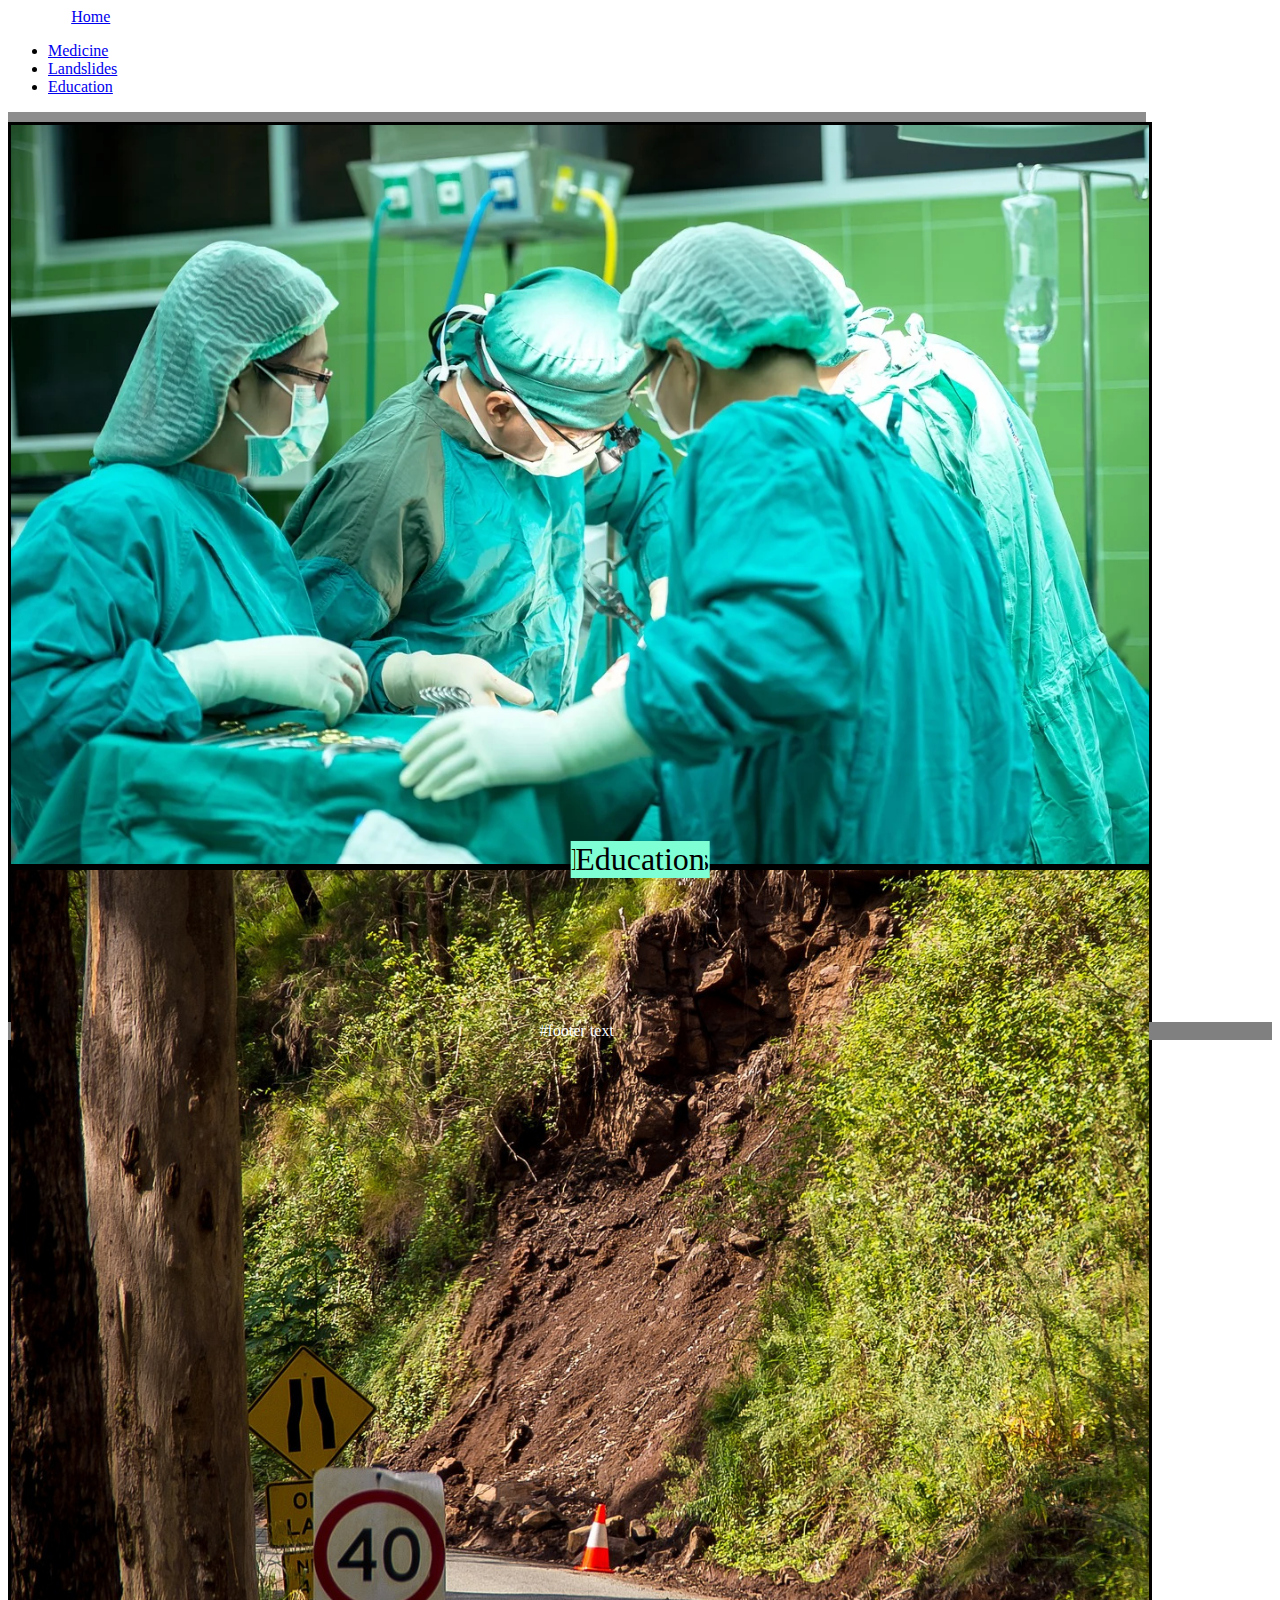
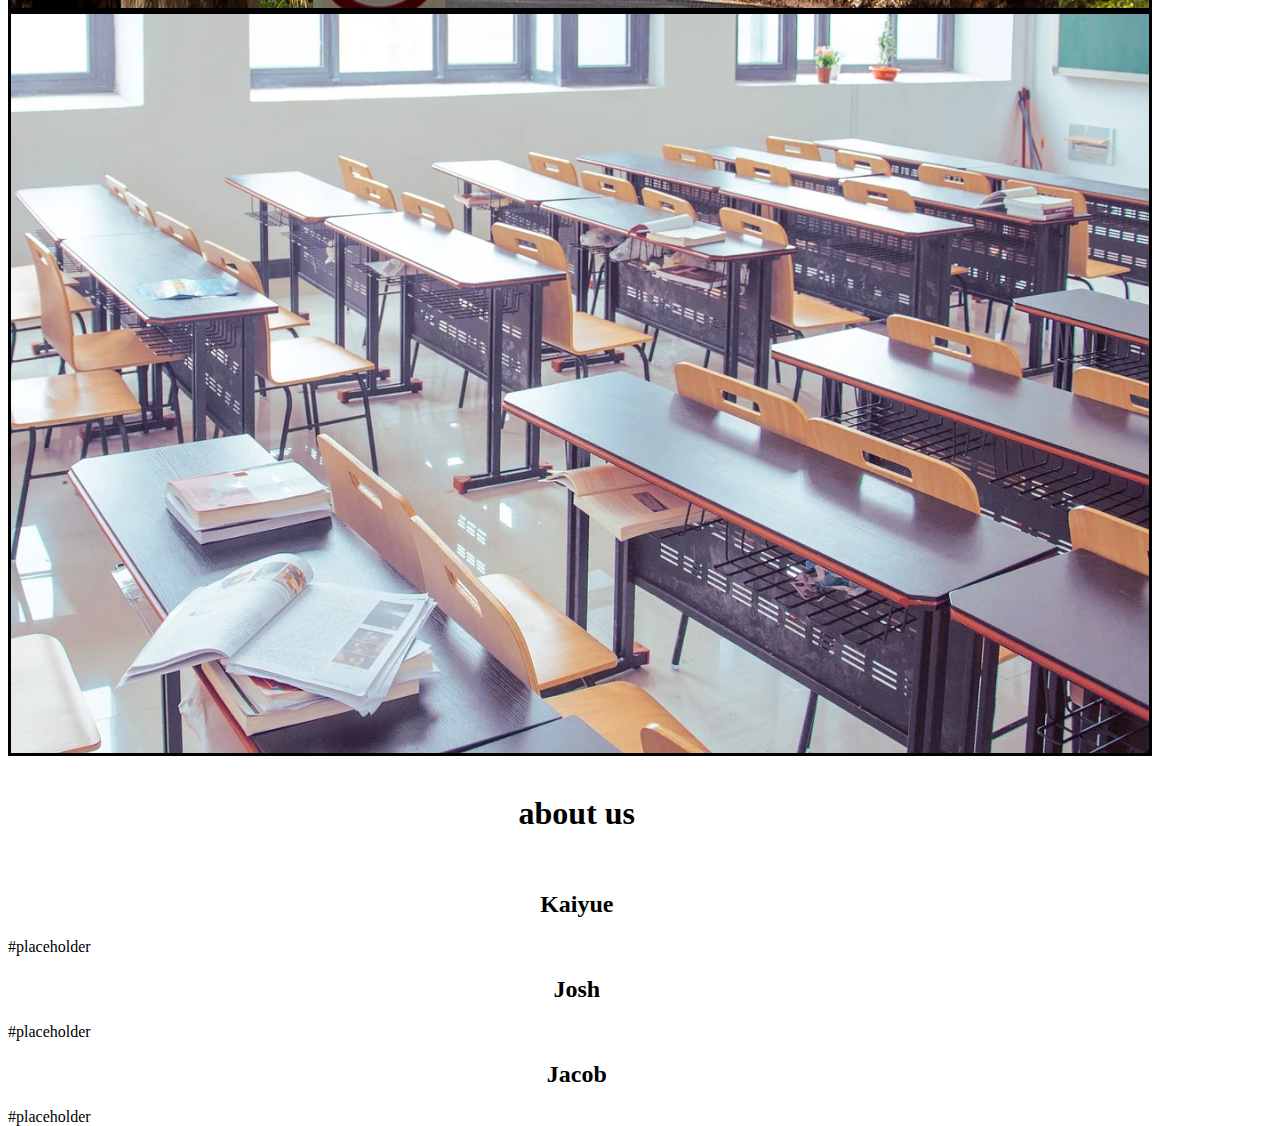
<file: index.html>
<!doctype html>
<html lang="en">
  <head>
    <meta charset="utf-8">
    <meta name="viewport" content="width=device-width, initial-scale=1, shrink-to-fit=no">

 
    <link rel="stylesheet" href="https://cdn.jsdelivr.net/npm/bootstrap@4.5.3/dist/css/bootstrap.min.css" integrity="sha384-TX8t27EcRE3e/ihU7zmQxVncDAy5uIKz4rEkgIXeMed4M0jlfIDPvg6uqKI2xXr2" crossorigin="anonymous">
    <link rel="stylesheet" type="text/css" href="css/CssForPage.css">
    <link rel="stylesheet" type="text/css" href="css/cssForIndex.css">
    <title>Home</title>
  </head>
  <body>
    <nav class="navbar navbar-expand-sm bg-dark navbar-dark">
      <a class="navbar-brand" href="#">Home</a>
      <ul class="navbar-nav">
              <li class="nav-item">
          <a class="nav-link" href="pages/Jacob.html">Medicine</a>
        </li>
        <li class="nav-item">
          <a class="nav-link" href="pages/NewGroundSensors.html">Landslides</a>
        </li>
        <li class="nav-item">
          <a class="nav-link" href="pages/subpage-Kaiyue.html">Education</a>
        </li>
      </ul>
    </nav>

    <div class="container" style="background-color: rgb(141, 141, 141); height: 100vh; padding-top:10px;">
      <div class = "row">
        <div class = "col-4">
          <a href="pages/Jacob.html">
          <img src="images/coverJacob.jpg" class = "linkImg">
          <p class = "linkText">Medicine</p>
          </a>
        </div>
        <div class = "col-4">
          <a href="pages/NewGroundSensors.html">
            <img src="images/JoshCover.jpg" class = "linkImg">
            <p class = "linkText">Landslides</p> 
          </a>
        </div>
        <div class = "col-4">
          <a href="pages/subpage-Kaiyue.html">
            <img src="images/Kaiyue.jpg" class = "linkImg">
            <p class = "linkText">Education</p>
          </a>
        </div>
      </div>
      <br>
      <div class="row">
        <div class="col-12">
          <h1 style="text-align: center;">about us</h1>
        </div>
      </div>
      <br>
      <div class="row">
        <div class="col-4">
          <h2 class="bioHeader">Kaiyue</h2>
          <p>#placeholder</p>
        </div>
        <div class="col-4">
          <h2 class="bioHeader">Josh</h2>
          <p>#placeholder</p>
        </div>
        <div class="col-4">
          <h2 class="bioHeader">Jacob</h2>
          <p>#placeholder</p>
        </div>
      </div>
    </div>

    <footer class="footer">
      <div class="container">
        <span style="color: white;">#footer text</span>
      </div>
    </footer>

    <script src="https://code.jquery.com/jquery-3.5.1.slim.min.js" integrity="sha384-DfXdz2htPH0lsSSs5nCTpuj/zy4C+OGpamoFVy38MVBnE+IbbVYUew+OrCXaRkfj" crossorigin="anonymous"></script>
    <script src="https://cdn.jsdelivr.net/npm/bootstrap@4.5.3/dist/js/bootstrap.bundle.min.js" integrity="sha384-ho+j7jyWK8fNQe+A12Hb8AhRq26LrZ/JpcUGGOn+Y7RsweNrtN/tE3MoK7ZeZDyx" crossorigin="anonymous"></script>
  </body>

</html>
</file>
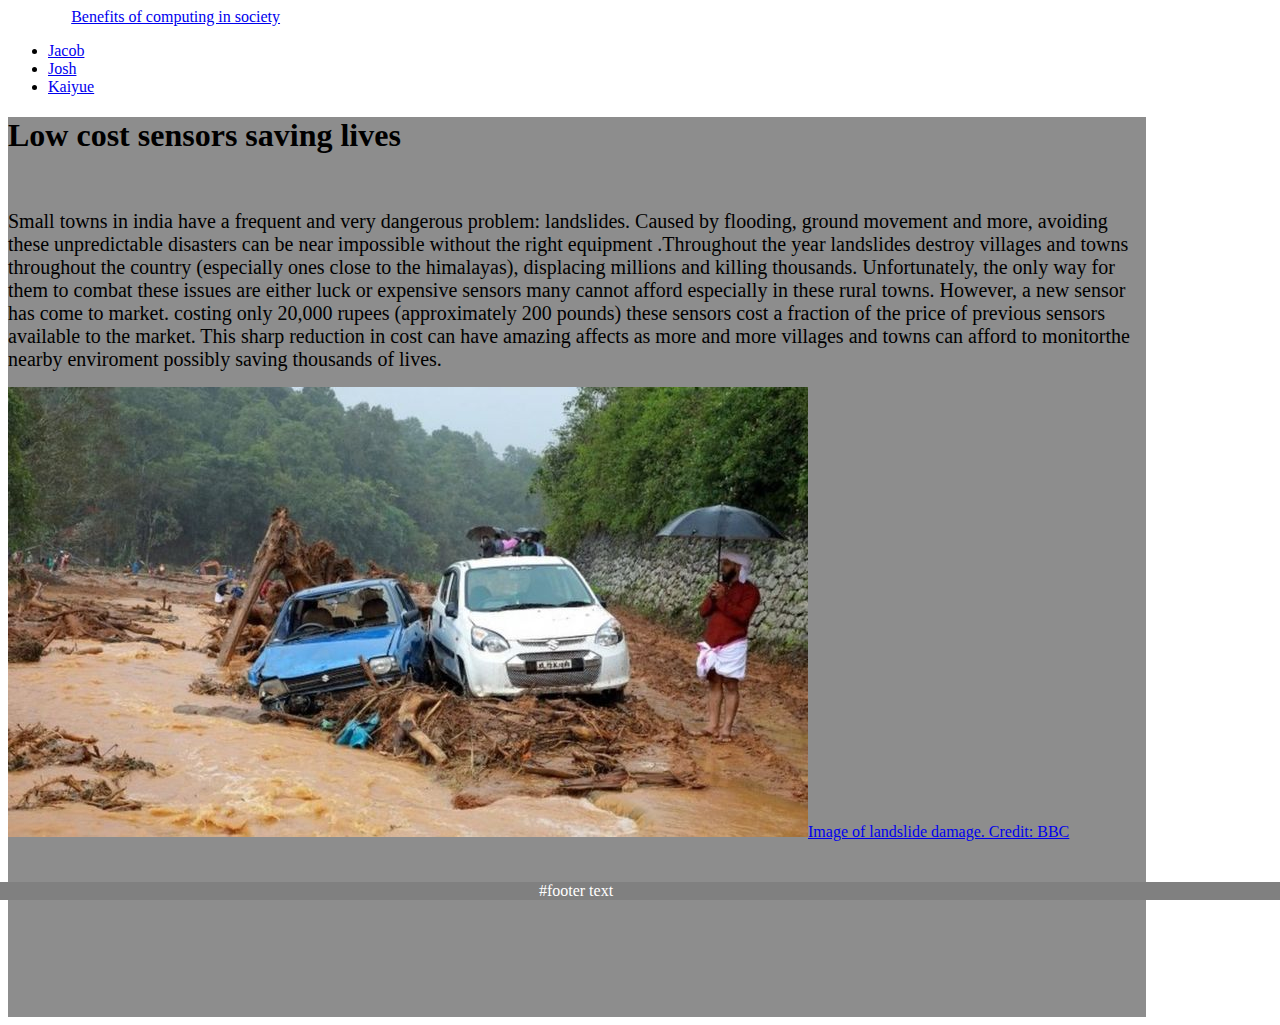
<file: NewGroundSensors.html>
<!doctype html>
<html lang="en">
  <head>
    <meta charset="utf-8">
    <meta name="viewport" content="width=device-width, initial-scale=1, shrink-to-fit=no">

 
    <link rel="stylesheet" href="https://cdn.jsdelivr.net/npm/bootstrap@4.5.3/dist/css/bootstrap.min.css" integrity="sha384-TX8t27EcRE3e/ihU7zmQxVncDAy5uIKz4rEkgIXeMed4M0jlfIDPvg6uqKI2xXr2" crossorigin="anonymous">
    <link rel="stylesheet" type="text/css" href="CssForPage.css">
    <title>Landing page</title>
  </head>
  <body>
    <nav class="navbar navbar-expand-sm bg-dark navbar-dark navbar-static-top">
      <a class="navbar-brand" href="#">Benefits of computing in society</a>
      <ul class="navbar-nav">
        <li class="nav-item">
          <a class="nav-link" href="#">Jacob</a>
        </li>
        <li class="nav-item">
          <a class="nav-link" href="JoshPage.html">Josh</a>
        </li>
        <li class="nav-item">
          <a class="nav-link" href="#">Kaiyue</a>
        </li>
      </ul>
    </nav>
    <div class="container" style="background-color: rgb(141, 141, 141); height: 100vh;">
      <div class="row">
        <div class="col">
          <h1 class="text-center">Low cost sensors saving lives</h1>
        </div>
      </div>
      <br>
      <div class="row">
        <div class="col-6">
          <p>
            <span style="font-size: 20px;">
            Small towns in india have a frequent and very dangerous problem: landslides. Caused by flooding, ground movement and more, avoiding these unpredictable disasters can be near impossible without the right equipment
            .Throughout the year landslides destroy villages and towns throughout the country (especially ones close to the himalayas), displacing millions and killing thousands. Unfortunately, the only way for them to combat 
            these issues are either luck or expensive sensors many cannot afford especially in these rural towns. However, a new sensor has come to market. costing only 20,000 rupees (approximately 200 pounds) these sensors 
            cost a fraction of the price of previous sensors available to the market. This sharp reduction in cost can have amazing affects as more and more villages and towns can afford to monitorthe nearby enviroment possibly
            saving thousands of lives.
            </span>
          </p>
        </div>
        <div class="col-6">
          <a href="https://www.bbc.co.uk/news/world-asia-india-50313344"><img src="landslide.jpg">Image of landslide damage. Credit: BBC</a>
        </div>
      </div>
    </div>

    <footer class="footer">
      <div class="container">
        <span style="color:white">#footer text</span>
      </div>
    </footer>

    <script src="https://code.jquery.com/jquery-3.5.1.slim.min.js" integrity="sha384-DfXdz2htPH0lsSSs5nCTpuj/zy4C+OGpamoFVy38MVBnE+IbbVYUew+OrCXaRkfj" crossorigin="anonymous"></script>
    <script src="https://cdn.jsdelivr.net/npm/bootstrap@4.5.3/dist/js/bootstrap.bundle.min.js" integrity="sha384-ho+j7jyWK8fNQe+A12Hb8AhRq26LrZ/JpcUGGOn+Y7RsweNrtN/tE3MoK7ZeZDyx" crossorigin="anonymous"></script>
  </body>

</html>
</file>
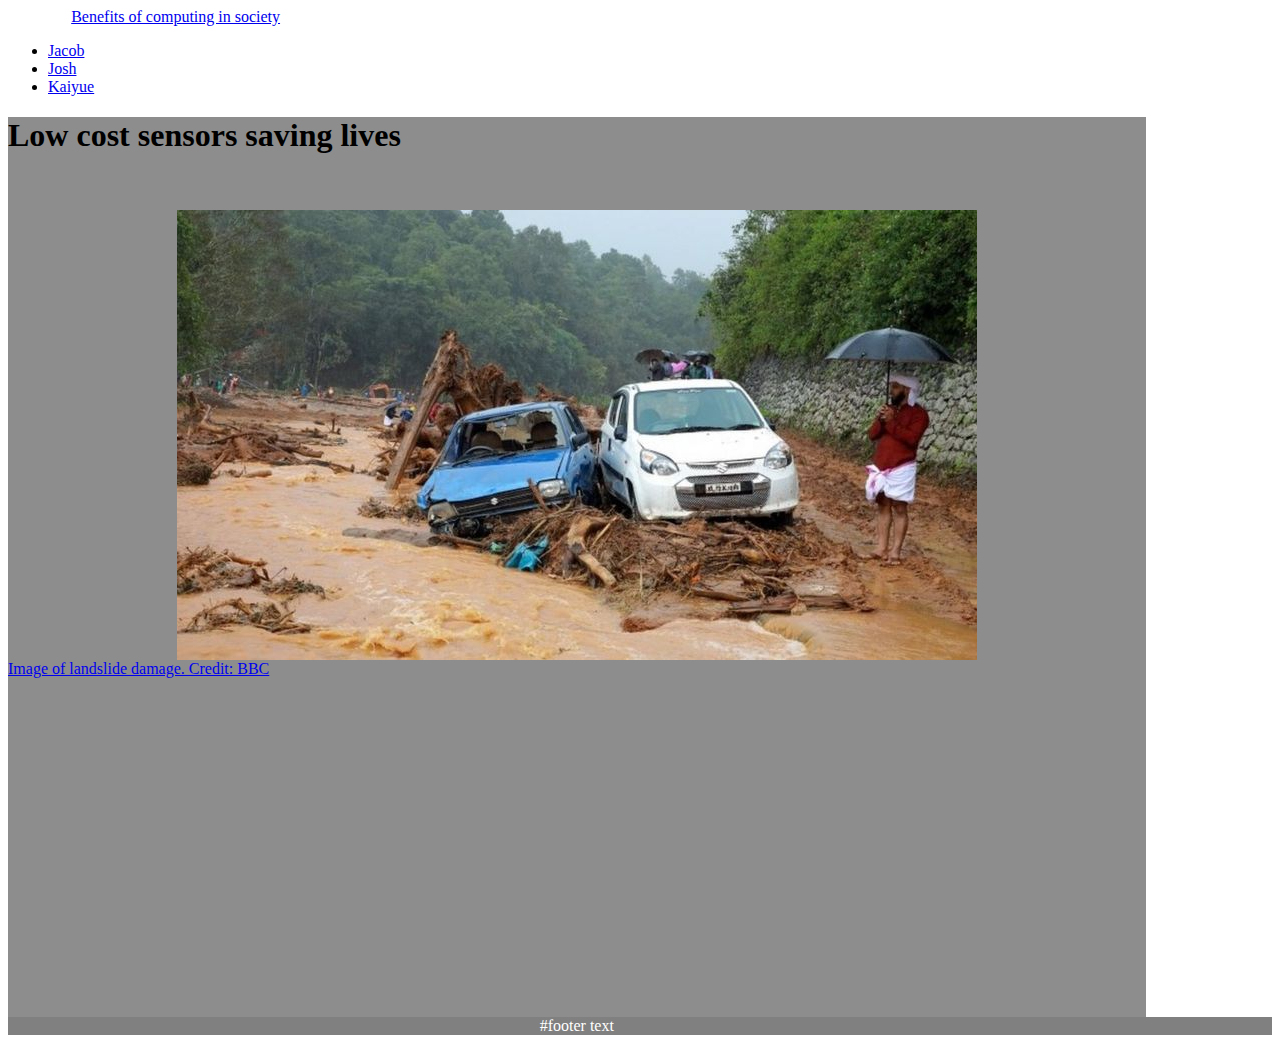
<file: pages/Jacob.html>
<!doctype html>
<html lang="en">
  <head>
    <meta charset="utf-8">
    <meta name="viewport" content="width=device-width, initial-scale=1, shrink-to-fit=no">

 
    <link rel="stylesheet" href="https://cdn.jsdelivr.net/npm/bootstrap@4.5.3/dist/css/bootstrap.min.css" integrity="sha384-TX8t27EcRE3e/ihU7zmQxVncDAy5uIKz4rEkgIXeMed4M0jlfIDPvg6uqKI2xXr2" crossorigin="anonymous">
    <link rel="stylesheet" type="text/css" href="../css/CssForPage.css">
    <title>Medicine</title>
  </head>
  <body>
    <nav class="navbar navbar-expand-sm bg-dark navbar-dark ">
      <a class="navbar-brand" href="#">Benefits of computing in society</a>
      <ul class="navbar-nav">
        <li class="nav-item">
          <a class="nav-link" href="#">Jacob</a>
        </li>
        <li class="nav-item">
          <a class="nav-link" href="JoshPage.html">Josh</a>
        </li>
        <li class="nav-item">
          <a class="nav-link" href="#">Kaiyue</a>
        </li>
      </ul>
    </nav>
    <div class="container" style="background-color: rgb(141, 141, 141); height: 100vh;">
      <div class="row">
        <div class="col">
          <h1 class="text-center">Low cost sensors saving lives</h1>
        </div>
      </div>
      <br>
      <div class="row">
        <div class="col-6">
          <p>
            <span style="font-size: 20px;">
         
            </span>
          </p>
        </div>
        <div class="col-6">
          <a href="https://www.bbc.co.uk/news/world-asia-india-50313344"><img src="../images/landslide.jpg">Image of landslide damage. Credit: BBC</a>
        </div>
      </div>
    </div>

    <footer class="footer">
      <div class="container">
        <span style="color:white">#footer text</span>
      </div>
    </footer>

    <script src="https://code.jquery.com/jquery-3.5.1.slim.min.js" integrity="sha384-DfXdz2htPH0lsSSs5nCTpuj/zy4C+OGpamoFVy38MVBnE+IbbVYUew+OrCXaRkfj" crossorigin="anonymous"></script>
    <script src="https://cdn.jsdelivr.net/npm/bootstrap@4.5.3/dist/js/bootstrap.bundle.min.js" integrity="sha384-ho+j7jyWK8fNQe+A12Hb8AhRq26LrZ/JpcUGGOn+Y7RsweNrtN/tE3MoK7ZeZDyx" crossorigin="anonymous"></script>
  </body>

</html>
</file>
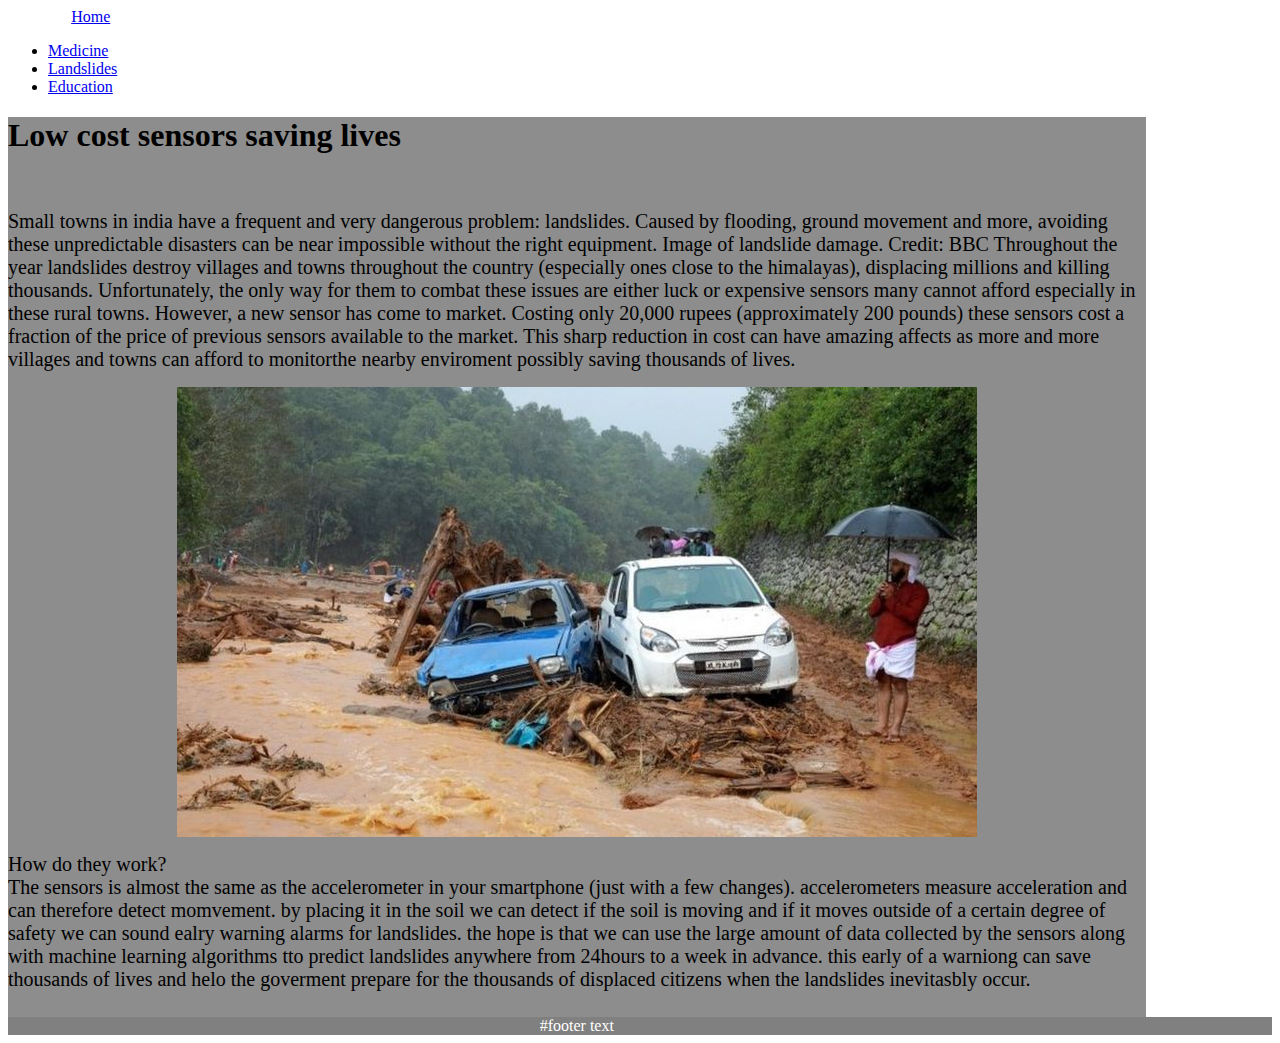
<file: pages/NewGroundSensors.html>
<!doctype html>
<html lang="en">
  <head>
    <meta charset="utf-8">
    <meta name="viewport" content="width=device-width, initial-scale=1, shrink-to-fit=no">

 
    <link rel="stylesheet" href="https://cdn.jsdelivr.net/npm/bootstrap@4.5.3/dist/css/bootstrap.min.css" integrity="sha384-TX8t27EcRE3e/ihU7zmQxVncDAy5uIKz4rEkgIXeMed4M0jlfIDPvg6uqKI2xXr2" crossorigin="anonymous">
    <link rel="stylesheet" type="text/css" href="../css/CssForPage.css">
    <title>Sensors Saving Lives</title>
  </head>
  <body>
    <nav class="navbar navbar-expand-sm bg-dark navbar-dark">
      <a class="navbar-brand" href="../index.html">Home</a>
      <ul class="navbar-nav">
              <li class="nav-item">
          <a class="nav-link" href="Jacob.html">Medicine</a>
        </li>
        <li class="nav-item">
          <a class="nav-link" href="NewGroundSensors.html">Landslides</a>
        </li>
        <li class="nav-item">
          <a class="nav-link" href="subpage-Kaiyue.html">Education</a>
        </li>
      </ul>
    </nav>
    <div class="container" style="background-color: rgb(141, 141, 141); min-height: 100vh; max-height: 100%;">
      <div class="row">
        <div class="col">
          <h1 class="text-center">Low cost sensors saving lives</h1>
        </div>
      </div>
      <br>
      <div class="row">
        <div class="col-12">
          <p>
            <span style="font-size: 20px;">
            Small towns in india have a frequent and very dangerous problem: landslides. Caused by flooding, ground movement and more, avoiding these unpredictable disasters can be near impossible without the right equipment. Image of landslide damage. Credit: BBC</a> Throughout the year landslides destroy villages and towns throughout the country (especially ones close to the himalayas), displacing millions and killing thousands. Unfortunately, the only way for them to combat these issues are either luck or expensive sensors many cannot afford especially in these rural towns. However, a new sensor has come to market. Costing only 20,000 rupees (approximately 200 pounds) these sensors cost a fraction of the price of previous sensors available to the market. This sharp reduction in cost can have amazing affects as more and more villages and towns can afford to monitorthe nearby enviroment possibly saving thousands of lives.
            </span>
          </p>
        </div>
      </div>
      <div class="row">
        <div class="col-12">
          <a href="https://www.bbc.co.uk/news/world-asia-india-50313344"><img src="../images/landslide.jpg"></a>
        </div>
      </div>
      <div class="row">
        <div class="col-12">
          <p>
            <span style="font-size: 20px;">
            How do they work? <br>
            The sensors is almost the same as the accelerometer in your smartphone (just with a few changes). accelerometers measure acceleration and can therefore detect momvement. by placing it in the soil we can detect if the soil is moving and if it moves outside of a certain degree of safety we can sound ealry warning alarms for landslides. the hope is that we can use the large amount of data collected by the sensors along with machine learning algorithms tto predict landslides anywhere from 24hours to a week in advance. this early of a warniong can save thousands of lives and helo the goverment prepare for the thousands of displaced citizens when the landslides inevitasbly occur.
            </span>
          </p>
        </div>
      </div>
    </div>

    <footer class="footer">
      <div class="container">
        <span style="color:white">#footer text</span>
      </div>
    </footer>

    <script src="https://code.jquery.com/jquery-3.5.1.slim.min.js" integrity="sha384-DfXdz2htPH0lsSSs5nCTpuj/zy4C+OGpamoFVy38MVBnE+IbbVYUew+OrCXaRkfj" crossorigin="anonymous"></script>
    <script src="https://cdn.jsdelivr.net/npm/bootstrap@4.5.3/dist/js/bootstrap.bundle.min.js" integrity="sha384-ho+j7jyWK8fNQe+A12Hb8AhRq26LrZ/JpcUGGOn+Y7RsweNrtN/tE3MoK7ZeZDyx" crossorigin="anonymous"></script>
  </body>

</html>
</file>
<file: css/CssForPage.css>
.navbar {
    margin-bottom: 0 !important;
}

.navbar-brand{
    padding-left: 5%;
}

.container {
    max-width: 90% !important;
}

.footer {
    left: 0;
    bottom: 0;
    width: 100%;
    background-color: grey;
    text-align: center;
}

img {
    max-width: 100%;
    height: auto;
    width: auto\9; /* ie8 */
    display: block;
    margin-left: auto;
    margin-right: auto;
}
</file>
<file: css/cssForIndex.css>
img:hover{
    border-width: thick;  
}

.linkImg{
    max-width: 100%;
    margin:  auto;
    border-color: black;
    border-width: medium;
    border-style:solid;
}

.linkText {   
    background-color: aquamarine ; 
    font-size: 200%;
    color: black;
    position: absolute;
    bottom: -10px;
    left: 50%;
    transform: translate(-50%, 0%);
}

.bioHeader{
    text-align: center;
}
</file>
<file: CssForPage.css>
.navbar {
    margin-bottom: 0 !important;
}

.navbar-brand{
    padding-left: 5%;
}

.container {
    max-width: 90% !important;
}

.footer {
    position: fixed;
    left: 0;
    bottom: 0;
    width: 100%;
    background-color: grey;
    text-align: center;
}
</file>
